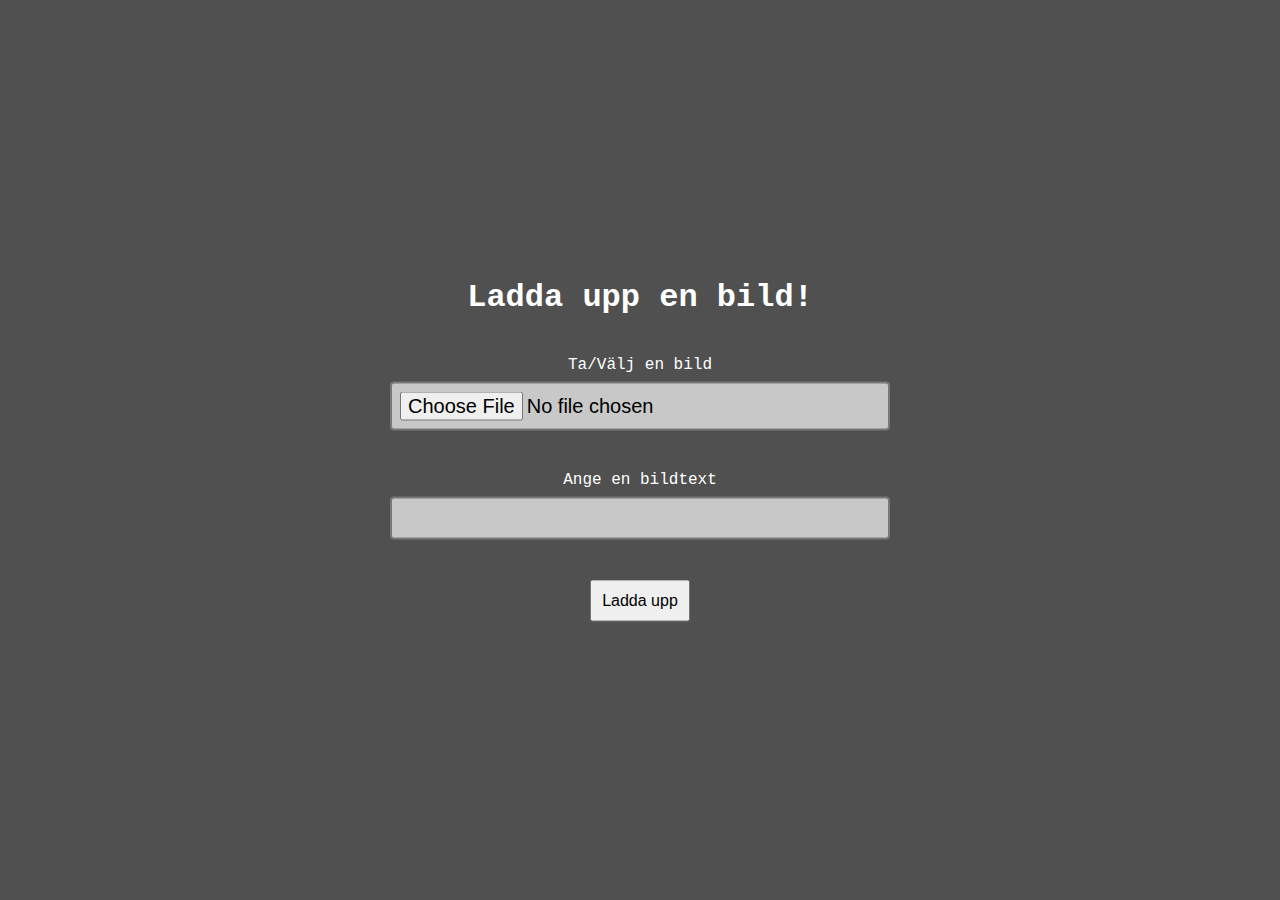
<file: public/upload.html>
<!doctype html>

<html>
    <head>
        <title>71F | Ladda upp bild</title>
        <link rel="stylesheet" type="text/css" href="styles/index.css" />
        <link rel="stylesheet" type="text/css" href="styles/upload.css" />
        <script type="text/javascript" src="scripts/upload.js"></script>
        <link rel="shortcut icon" href="#" />
    </head>
    <body>
        <div class="center-container">
            <h1>Ladda upp en bild!</h1>
            <div class="form-group">
                <label>Ta/Välj en bild</label>
                <input
                    type="file"
                    accept=".jpg, .jpeg, .png"
                    capture
                    id="image_input"
                />
            </div>
            <div class="form-group">
                <label>Ange en bildtext</label>
                <input type="text" id="label_input" />
            </div>
            <div class="form-group">
                <button id="upload_btn">Ladda upp</button>
            </div>
        </div>
    </body>
</html>
</file>
<file: public/styles/index.css>
html {
    background-color: rgb(80, 80, 80);
    font-family: "Courier New", Courier, monospace;
}

body {
    margin: 0;
}

.container {
    position: absolute;
    inset: 50px;
    bottom: 150px;
}

#image {
    display: inline-block;
    object-fit: contain;
    position: absolute;
    max-width: 100%;
    max-height: 100%;
    left: 50%;
    top: 50%;
    transform: translate(-50%, -50%);
    box-shadow: 0 4px 15px rgba(0, 0, 0, 0.5);
}

#label {
    margin: 0;
    color: white;
    position: absolute;
    bottom: 0;
    height: 150px;
    width: 100%;
    display: flex;
    flex-direction: column;
    align-items: center;
    justify-content: center;
    font-size: 30px;
    text-shadow: 0 2px 12px black;
}
</file>
<file: public/styles/upload.css>
.center-container {
    position: absolute;
    top: 50%;
    left: 50%;
    transform: translate(-50%, -50%);
    text-align: center;
    width: 95%;
    max-width: 500px;
    display: flex;
    flex-direction: column;
    gap: 40px;
}

h1,
label {
    margin: 0;
    color: white;
}

label {
    display: block;
    padding-bottom: 8px;
}

input {
    font-size: 20px;
    width: 100%;
    padding: 8px;
    border-radius: 4px;
    border: 2px rgb(120, 120, 120) solid;
    background: rgb(200, 200, 200);
    box-sizing: border-box;
}

input:focus {
    outline: none;
}

button {
    font-size: 16px;
    padding: 10px;
}
</file>
